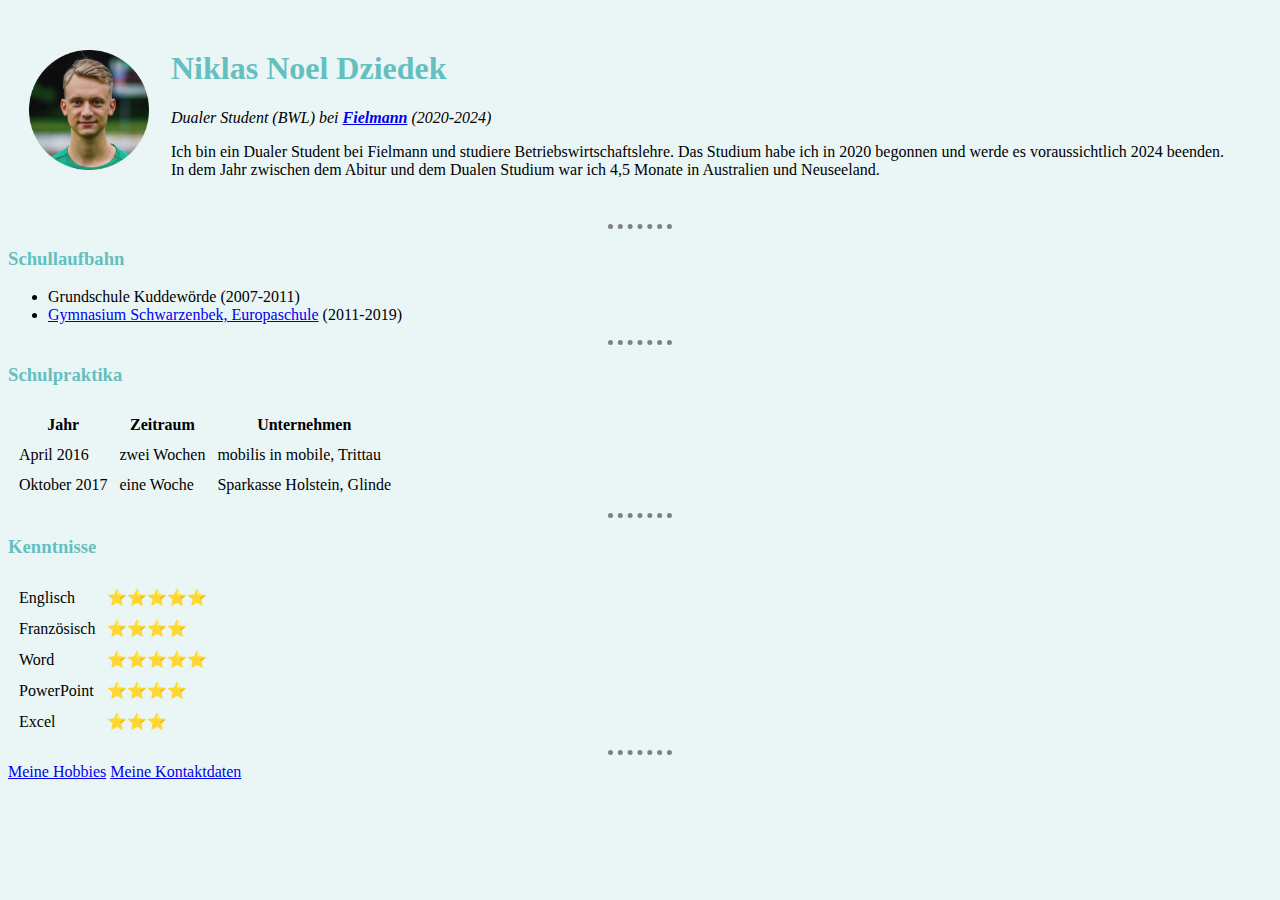
<file: index.html>
<!DOCTYPE html>
<html lang="en" dir="ltr">

<head>
  <meta charset="utf-8">
  <title>Niklas Persönliche Seite</title>
  <link rel="stylesheet" href="css/styles.css">
</head>

<body>
  <table cellspacing="20">
    <tr>
      <td><img src="Niklas.png" alt="Niklas Profilbild"></td>
      <td><h1>Niklas Noel Dziedek</h1>
        <p><em>Dualer Student (BWL) bei <strong><a href="https://www.fielmann.de/">Fielmann</a></strong> (2020-2024)</em></p>
        <p>Ich bin ein Dualer Student bei Fielmann und studiere Betriebswirtschaftslehre. Das Studium habe ich in 2020 begonnen und werde es voraussichtlich 2024 beenden.
        <br>In dem Jahr zwischen dem Abitur und dem Dualen Studium war ich 4,5 Monate in Australien und Neuseeland.</p></td>
    </tr>
  </table>
  <hr>
  <h3>Schullaufbahn</h3>
  <ul>
    <li>Grundschule Kuddewörde (2007-2011)</li>
    <li><a href="https://gymnasium-schwarzenbek.de/">Gymnasium Schwarzenbek, Europaschule</a> (2011-2019)</li>
  </ul>
  <hr>
  <h3>Schulpraktika</h3>
  <table cellspacing="10">
    <thead>
      <tr>
        <th>Jahr</th>
        <th>Zeitraum</th>
        <th>Unternehmen</th>
      </tr>
    </thead>
    <tbody>
      <tr>
        <td>April 2016</td>
        <td>zwei Wochen</td>
        <td>mobilis in mobile, Trittau</td>
      </tr>
      <tr>
        <td>Oktober 2017</td>
        <td>eine Woche</td>
        <td>Sparkasse Holstein, Glinde</td>
      </tr>
    </tbody>
  </table>
  <hr>
  <h3>Kenntnisse</h3>
  <table cellspacing="10">
    <tr>
      <td>Englisch</td>
      <td>⭐⭐⭐⭐⭐</td>
    </tr>
    <tr>
      <td>Französisch</td>
      <td>⭐⭐⭐⭐</td>
    </tr>
    <tr>
      <td>Word</td>
      <td>⭐⭐⭐⭐⭐</td>
    </tr>
    <tr>
      <td>PowerPoint</td>
      <td>⭐⭐⭐⭐</td>
    </tr>
    <tr>
      <td>Excel</td>
      <td>⭐⭐⭐</td>
    </tr>
</table>
  <hr>
  <a href="hobbies.html">Meine Hobbies</a>
  <a href="kontaktdaten.html">Meine Kontaktdaten</a>
</body>

</html>
</file>
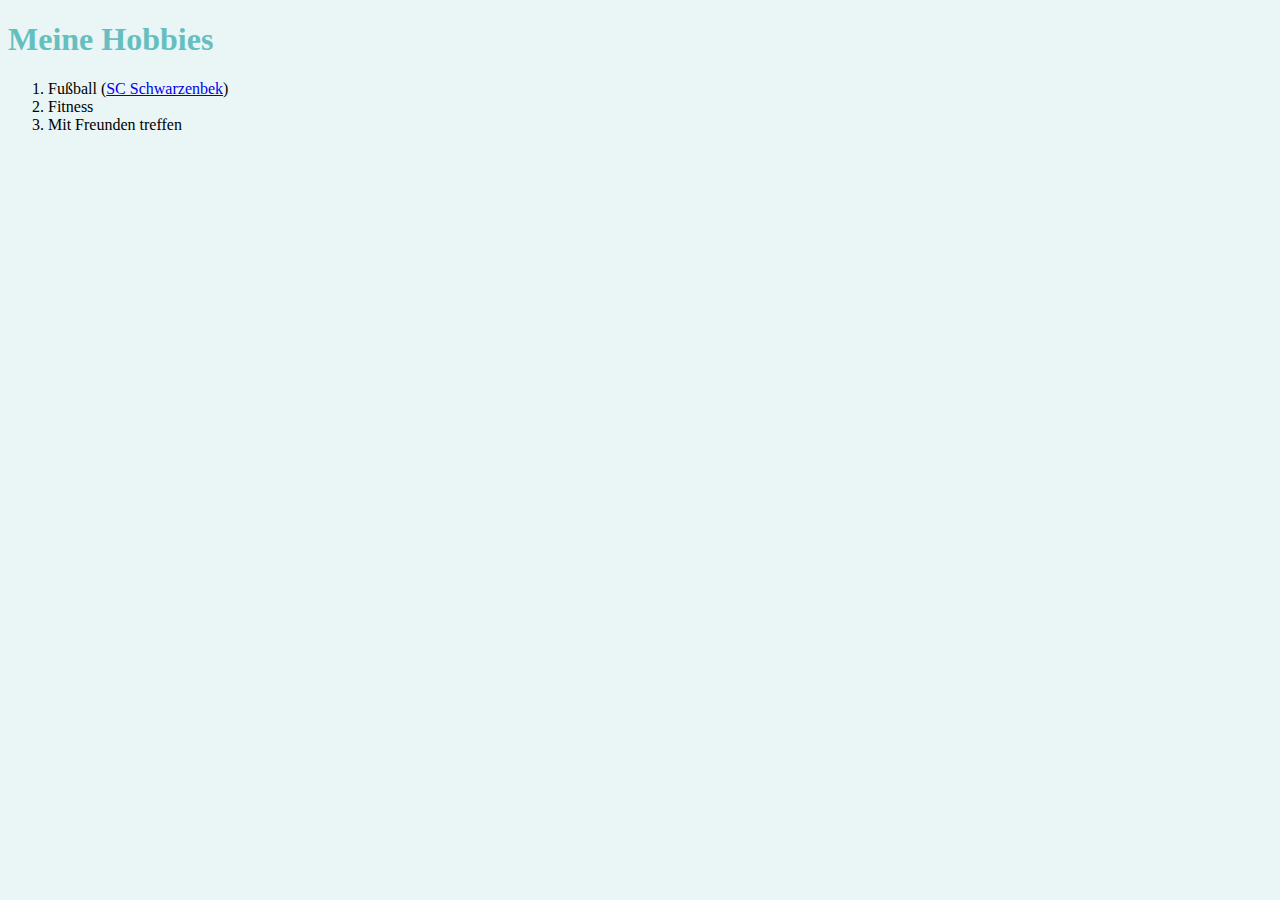
<file: hobbies.html>
<!DOCTYPE html>
<html lang="en" dir="ltr">
  <head>
    <meta charset="utf-8">
    <title>Meine Hobbies</title>
    <link rel="stylesheet" href="css/styles.css">
  </head>
  <body>
    <h1>Meine Hobbies</h1>
    <ol>
      <li>Fußball (<a href="https://www.sc-schwarzenbek.de/erwachsene/erste-herren/">SC Schwarzenbek</a>)</li>
      <li>Fitness</li>
      <li>Mit Freunden treffen</li>
    </ol>
  </body>
</html>
</file>
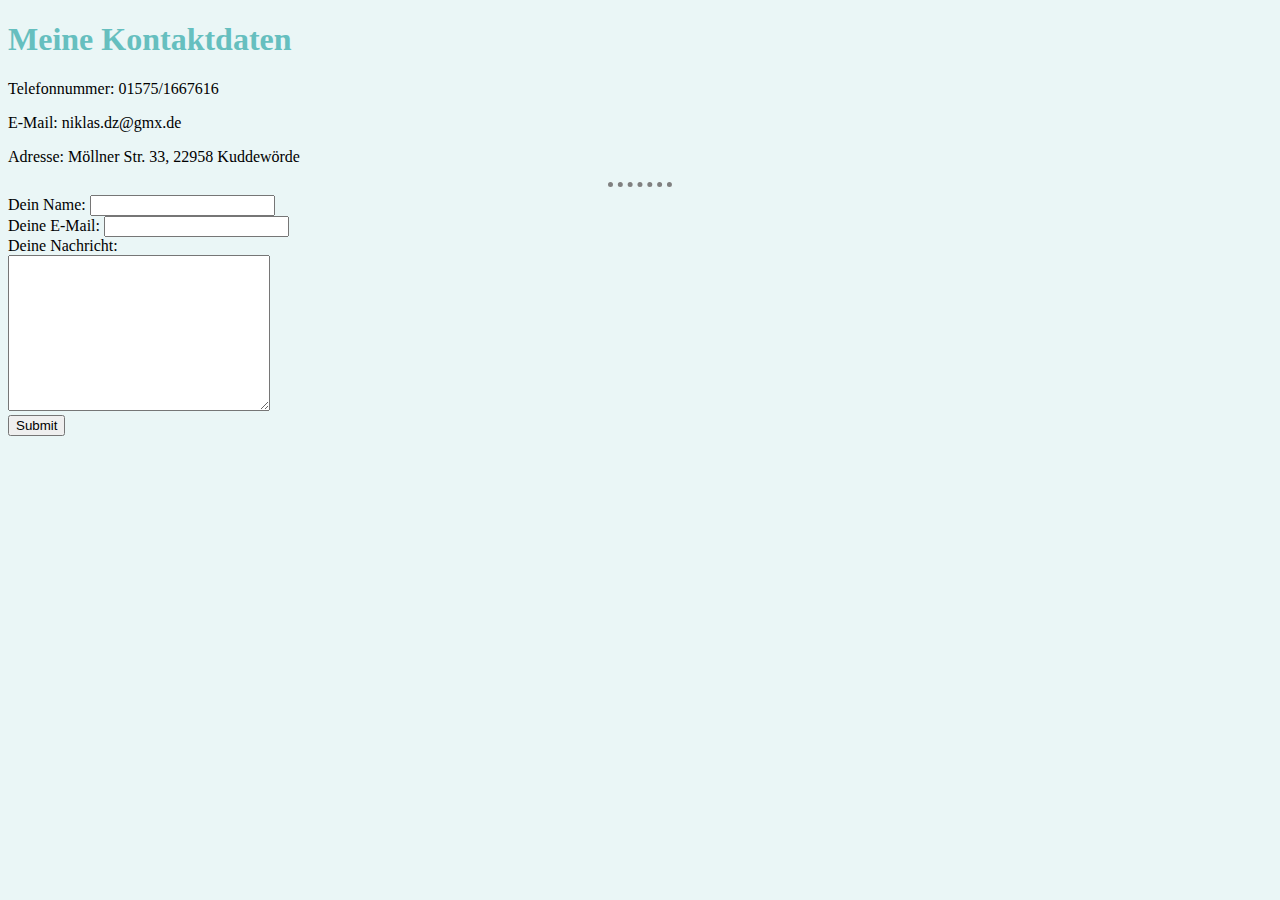
<file: kontaktdaten.html>
<!DOCTYPE html>
<html lang="en" dir="ltr">
  <head>
    <meta charset="utf-8">
    <title>Meine Kontaktdaten</title>
    <link rel="stylesheet" href="css/styles.css">
  </head>
  <body>
    <h1>Meine Kontaktdaten</h1>
      <p>Telefonnummer: 01575/1667616</p>
      <p>E-Mail: niklas.dz@gmx.de</p>
      <p>Adresse: Möllner Str. 33, 22958 Kuddewörde</p>
      <hr>
    <form action="mailto:skillerkiller10@gmail.com" method="post" enctype="text/plain">
      <label>Dein Name:</label>
      <input type="text" name="deinName" value=""><br>
      <label>Deine E-Mail:</label>
      <input type="email" name="deineEmail" value=""><br>
      <label>Deine Nachricht:</label><br>
      <textarea name="deineNachricht" rows="10" cols="30"></textarea><br>
      <input type="submit" name="Senden">

    </form>
  </body>
</html>
</file>
<file: css/styles.css>
body {
  background-color: #EAF6F6;
}

h1 {
  color: #66BFBF
}

h3 {
  color: #66BFBF
}

hr {
  border-style: none;
  border-top-style: dotted;
  border-color: grey;
  border-width: 5px;
  width: 5%;
}

img {
  height: 120px
}
</file>
